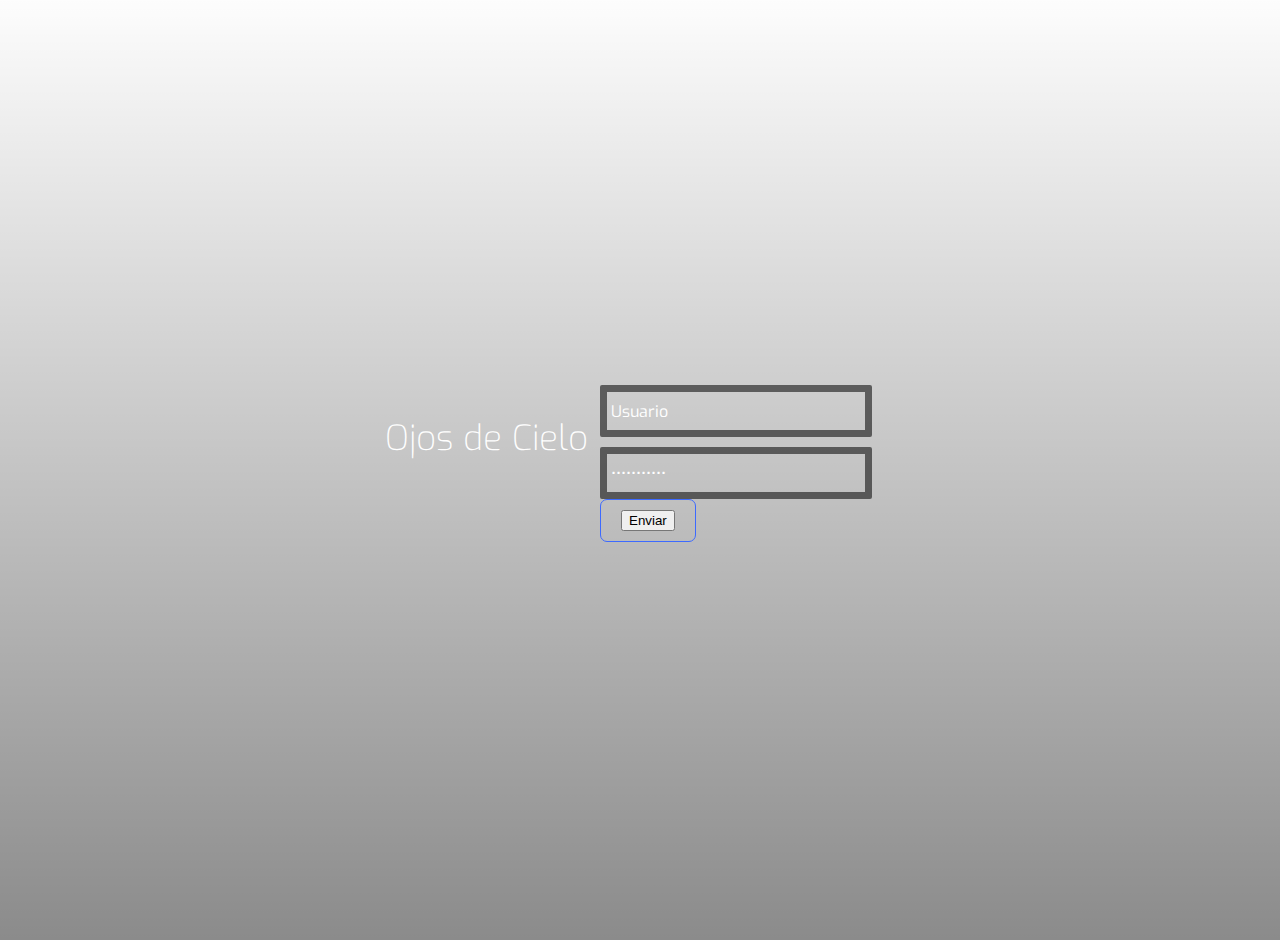
<file: login.html>
<!DOCTYPE html>
<html lang="en" dir="ltr">

<head>
    <meta charset="utf-8">
    <title>Login</title>
    <link rel="stylesheet" href="css/master.css">
</head>

<body>
    <div class="body"></div>
    <div class="grad"></div>
    <div class="header">
        <div>Ojos de Cielo<span></span></div>
    </div>
    <div class="login">
        <form action="login.php" method="post">
            <!--uso metodo post para q este encriptado, si uso el get cualquier hacker puede ver la informacion--> 
            <label for=" Ingrese Usuario"></label>
            <input type="text" placeholder="Usuario" name="user" value="Usuario"><br>
            <!-- type es el tipo de info, en este caso texto, name es el identificador, y value ponemos lo q queremos q diga dentro de ese input-->
            <input type="password" placeholder="Contraseña" name="pass" value="Contrasenia"><br>
            <!-- tipo password es para que cuando ingrese datos no se vean en la pantalla, ejemplo el key loger no lo puede leer
            por ende no puede robar los datos del usuario-->

            <button>
                <input type="submit" name="ingresar" value="Enviar">
            </button>
            
            <!-- Armamos el boton para enviar los datos ingresados -->
        </form>

    </div>
    <br>
</body>

</html>
</file>
<file: css/master.css>
@import url(https://fonts.googleapis.com/css?family=Exo:100,200,400);
@import url(https://fonts.googleapis.com/css?family=Source+Sans+Pro:700,400,300);

body{
	margin: 0;
	padding: 0;
	background: #fff;

	color: #fff;
	font-family: Arial;
	font-size: 12px;
}

.body{
	position: absolute;
	top: -20px;
	left: -20px;
	right: -40px;
	bottom: -40px;
	width: auto;
	height: auto;
	background-image: url(C:/xampp/htdocs/tesis/assets/img/Features.jpg);
	background-size: cover;
	z-index: 0;
}

.grad{
	position: absolute;
	top: -20px;
	left: -20px;
	right: -40px;
	bottom: -40px;
	width: auto;
	height: auto;
	background: -webkit-gradient(linear, left top, left bottom, color-stop(0%,rgba(0,0,0,0)), color-stop(100%,rgba(0,0,0,0.65))); /* Chrome,Safari4+ */
	z-index: 1;
	opacity: 0.7;
}

.header{
	position: absolute;
	top: calc(50% - 35px);
	left: calc(50% - 255px);
	z-index: 2;
}

.header div{
	float: left;
	color: #fff;
	font-family: 'Exo', sans-serif;
	font-size: 35px;
	font-weight: 200;
}

.header div span{
	color: #5379fa !important;
}

.login{
	position: absolute;
	top: calc(50% - 75px);
	left: calc(50% - 50px);
	height: 150px;
	width: 350px;
	padding: 10px;
	z-index: 2;
}

.login input[type=text]{
	width: 250px;
	height: 30px;
	background: transparent;
	border: 7px solid rgba(17, 17, 17, 0.6);
	border-radius: 2px;
	color: #fff;
	font-family: 'Exo', sans-serif;
	font-size: 16px;
	font-weight: 400;
	padding: 4px;
}

.login input[type=password]{
	width: 250px;
	height: 30px;
	background: transparent;
	border: 7px solid rgba(17, 17, 17, 0.6);
	border-radius: 2px;
	color: #fff;
	font-family: 'Exo', sans-serif;
	font-size: 16px;
	font-weight: 400;
	padding: 4px;
	margin-top: 10px;
}

.login input[type=button]{
	width: 260px;
	height: 35px;
	background: #fff;
	border: 1px solid #fff;
	cursor: pointer;
	border-radius: 2px;
	color: #a18d6c;
	font-family: 'Exo', sans-serif;
	font-size: 16px;
	font-weight: 400;
	padding: 6px;
	margin-top: 10px;
}

.login input[type=button]:hover{
	opacity: 0.8;
}

.login input[type=button]:active{
	opacity: 0.6;
}

.login input[type=text]:focus{
	outline: none;
	border: 1px solid rgba(255,255,255,0.9);
}

.login input[type=password]:focus{
	outline: none;
	border: 1px solid rgba(255,255,255,0.9);
}

.login input[type=button]:focus{
	outline: none;
}

::-webkit-input-placeholder{
   color: rgba(255,255,255,0.6);
}

::-moz-input-placeholder{
   color: rgba(255,255,255,0.6);
}
button {
    position: relative;
    padding: 10px 20px;
    border-radius: 7px;
    border: 1px solid rgb(61, 106, 255);
    font-size: 14px;
    text-transform: uppercase;
    font-weight: 600;
    letter-spacing: 2px;
    background: transparent;
    color: #fff;
    overflow: hidden;
    box-shadow: 0 0 0 0 transparent;
    -webkit-transition: all 0.2s ease-in;
    -moz-transition: all 0.2s ease-in;
    transition: all 0.2s ease-in;
  }
  
  button:hover {
    background: rgb(61, 106, 255);
    box-shadow: 0 0 30px 5px rgba(0, 142, 236, 0.815);
    -webkit-transition: all 0.2s ease-out;
    -moz-transition: all 0.2s ease-out;
    transition: all 0.2s ease-out;
  }
  
  button:hover::before {
    -webkit-animation: sh02 0.5s 0s linear;
    -moz-animation: sh02 0.5s 0s linear;
    animation: sh02 0.5s 0s linear;
  }
  
  button::before {
    content: '';
    display: block;
    width: 0px;
    height: 86%;
    position: absolute;
    top: 7%;
    left: 0%;
    opacity: 0;
    background: #fff;
    box-shadow: 0 0 50px 30px #fff;
    -webkit-transform: skewX(-20deg);
    -moz-transform: skewX(-20deg);
    -ms-transform: skewX(-20deg);
    -o-transform: skewX(-20deg);
    transform: skewX(-20deg);
  }
  
  @keyframes sh02 {
    from {
      opacity: 0;
      left: 0%;
    }
  
    50% {
      opacity: 1;
    }
  
    to {
      opacity: 0;
      left: 100%;
    }
  }
  
  button:active {
    box-shadow: 0 0 0 0 transparent;
    -webkit-transition: box-shadow 0.2s ease-in;
    -moz-transition: box-shadow 0.2s ease-in;
    transition: box-shadow 0.2s ease-in;
  }
</file>
